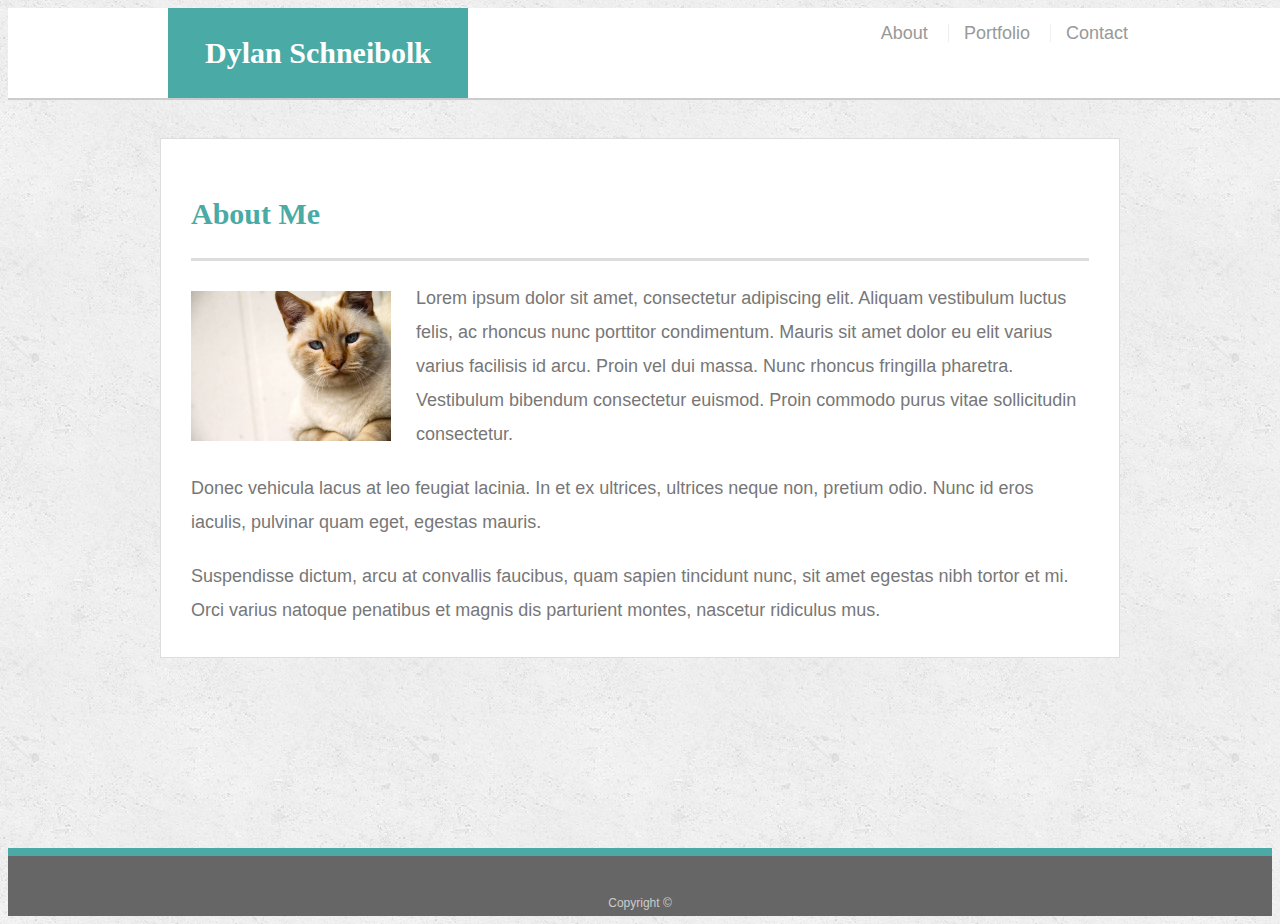
<file: Responsive/index.html>
<!doctype html>
<html lang="en-us">

<head>
  <meta charset="UTF-8">
  <title>About | Dylan Schneibolk</title>
  <link rel="stylesheet" type="text/css" href="assets/css/style.css">
</head>

<body>

  <header id="masthead">
    <div class="container">
      <a href="index.html" id="logo">Dylan Schneibolk</a>
      <nav>
        <a href="index.html">About</a>
        <a href="portfolio.html">Portfolio</a>
        <a href="contact.html">Contact</a>
      </nav>
    </div>
  </header>

  <div id="main-container" class="container">
    <section class="main-section">
      <h1>About Me</h1>

      <img src="assets/images/cat.jpg" class="auth-image" alt="Your Name">

      <p>Lorem ipsum dolor sit amet, consectetur adipiscing elit. Aliquam vestibulum luctus felis, ac rhoncus nunc porttitor condimentum. Mauris sit amet dolor eu elit varius varius facilisis id arcu. Proin vel dui massa. Nunc rhoncus fringilla pharetra. Vestibulum bibendum consectetur euismod. Proin commodo purus vitae sollicitudin consectetur.</p>

      <p>Donec vehicula lacus at leo feugiat lacinia. In et ex ultrices, ultrices neque non, pretium odio. Nunc id eros iaculis, pulvinar quam eget, egestas mauris.</p>

      <p>Suspendisse dictum, arcu at convallis faucibus, quam sapien tincidunt nunc, sit amet egestas nibh tortor et mi. Orci varius natoque penatibus et magnis dis parturient montes, nascetur ridiculus mus.</p>

    </section>

  </div>

  <footer>
    <div class="container">
      Copyright &copy; 
    </div>
  </footer>
</body>

</html>
</file>
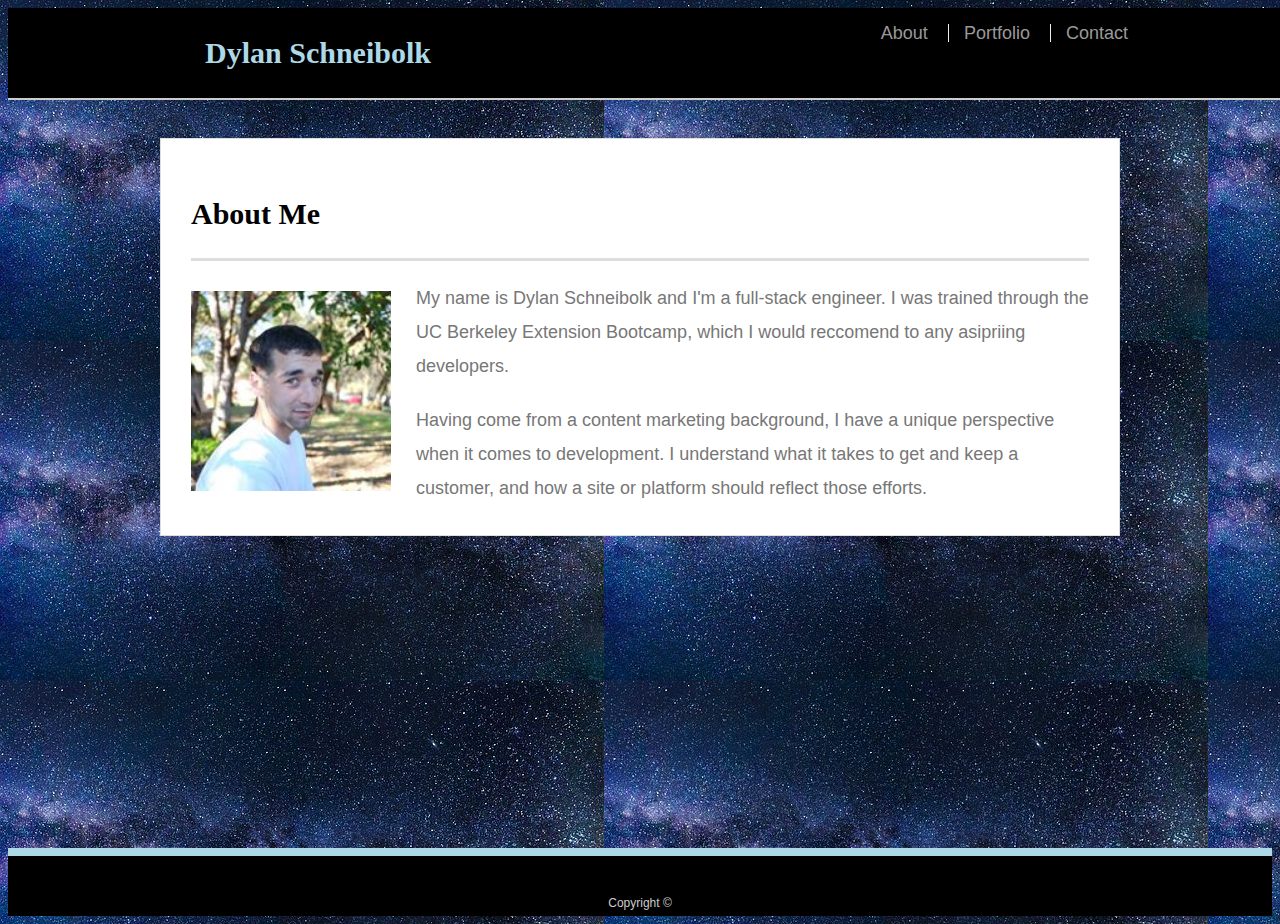
<file: Responsive_Portfolio/index.html>
<!doctype html>
<html lang="en-us">

<head>
  <meta charset="UTF-8">
  <title>About | Dylan Schneibolk</title>
  <link rel="stylesheet" type="text/css" href="assets/css/style.css">
</head>

<body>

  <header id="masthead">
    <div class="container">
      <a href="index.html" id="logo">Dylan Schneibolk</a>
      <nav>
        <a href="index.html">About</a>
        <a href="portfolio.html">Portfolio</a>
        <a href="contact.html">Contact</a>
      </nav>
    </div>
  </header>

  <div id="main-container" class="container">
    <section class="main-section">
      <h1>About Me</h1>

      <img src="assets/images/portfolio_pic.jpg" class="auth-image" alt="Your Name">

      <p>My name is Dylan Schneibolk and I'm a full-stack engineer. I was trained through the UC Berkeley Extension Bootcamp, which I would reccomend to any asipriing developers.</p>

      <p>Having come from a content marketing background, I have a unique perspective when it comes to development. I understand what it takes to get and keep a customer, and how a site or platform should reflect those efforts.</p>
    </section>

  </div>

  <footer>
    <div class="container">
      Copyright &copy; 
    </div>
  </footer>
</body>

</html>
</file>
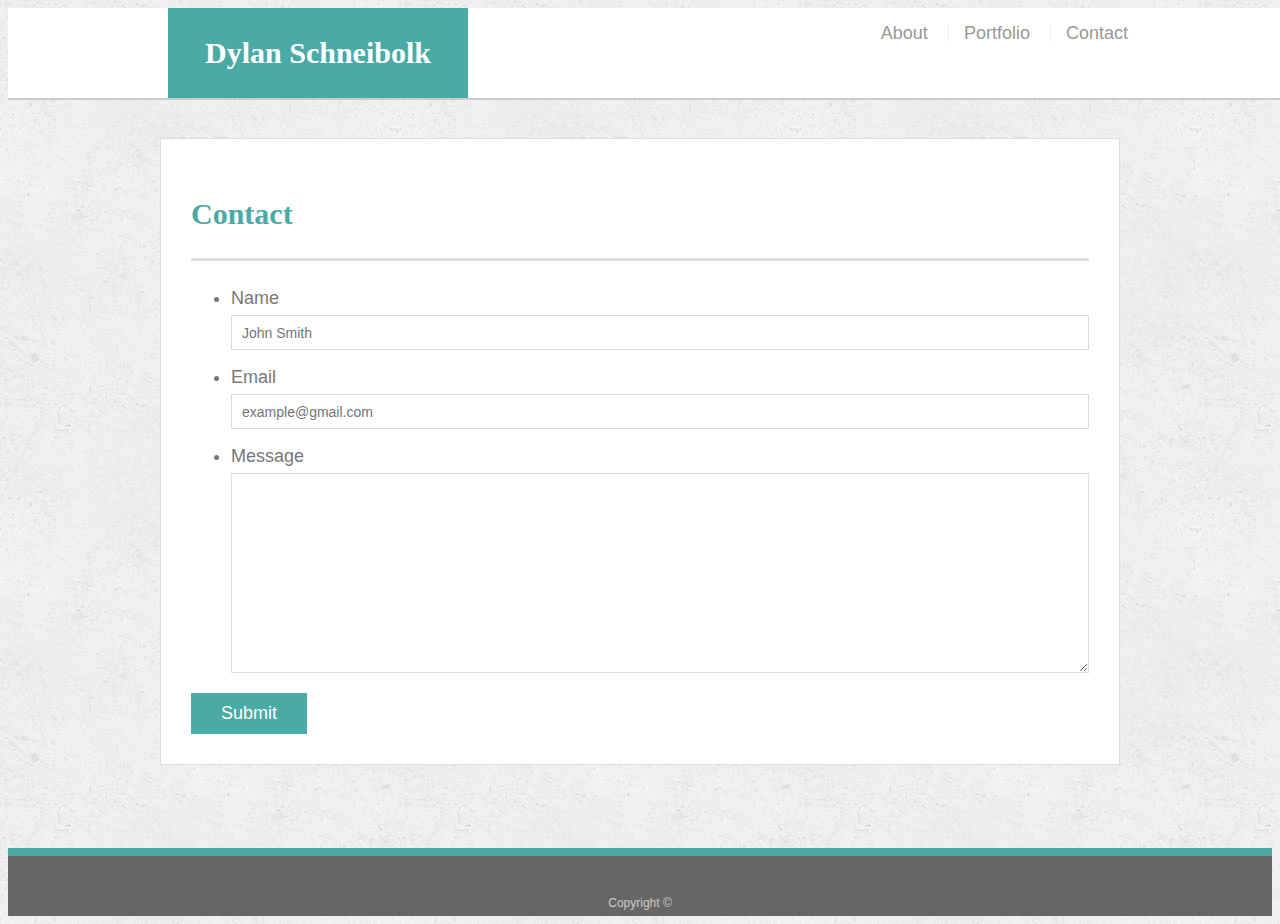
<file: Responsive/contact.html>
<!doctype html>
<html lang="en-us">

<head>
  <meta charset="UTF-8">
  <title>Contact | Your Name</title>
  <link rel="stylesheet" type="text/css" href="assets/css/style.css">
</head>

<body>

  <header id="masthead">
    <div class="container">
      <a href="index.html" id="logo">Dylan Schneibolk</a>
      <nav>
        <a href="index.html">About</a>
        <a href="portfolio.html">Portfolio</a>
        <a href="contact.html">Contact</a>
      </nav>
    </div>
  </header>

  <div id="main-container" class="container">
    <section class="main-section">
      <h1>Contact</h1>

      <form id="contact-form">
        <ul>
          <li>
            <label for="name">Name</label>
            <input type="text" id="name" name="name" placeholder="John Smith" required="required">
          </li>
          <li>
            <label for="email">Email</label>
            <input type="email" id="email" name="email" placeholder="example@gmail.com" required="required">
          </li>
          <li>
            <label for="message">Message</label>
            <textarea id="message" name="message" required="required"></textarea>
          </li>
        </ul>
        <input type="submit">
      </form>

    </section>

  </div>

  <footer>
    <div class="container">
      Copyright &copy; 
    </div>
  </footer>
</body>

</html>
</file>
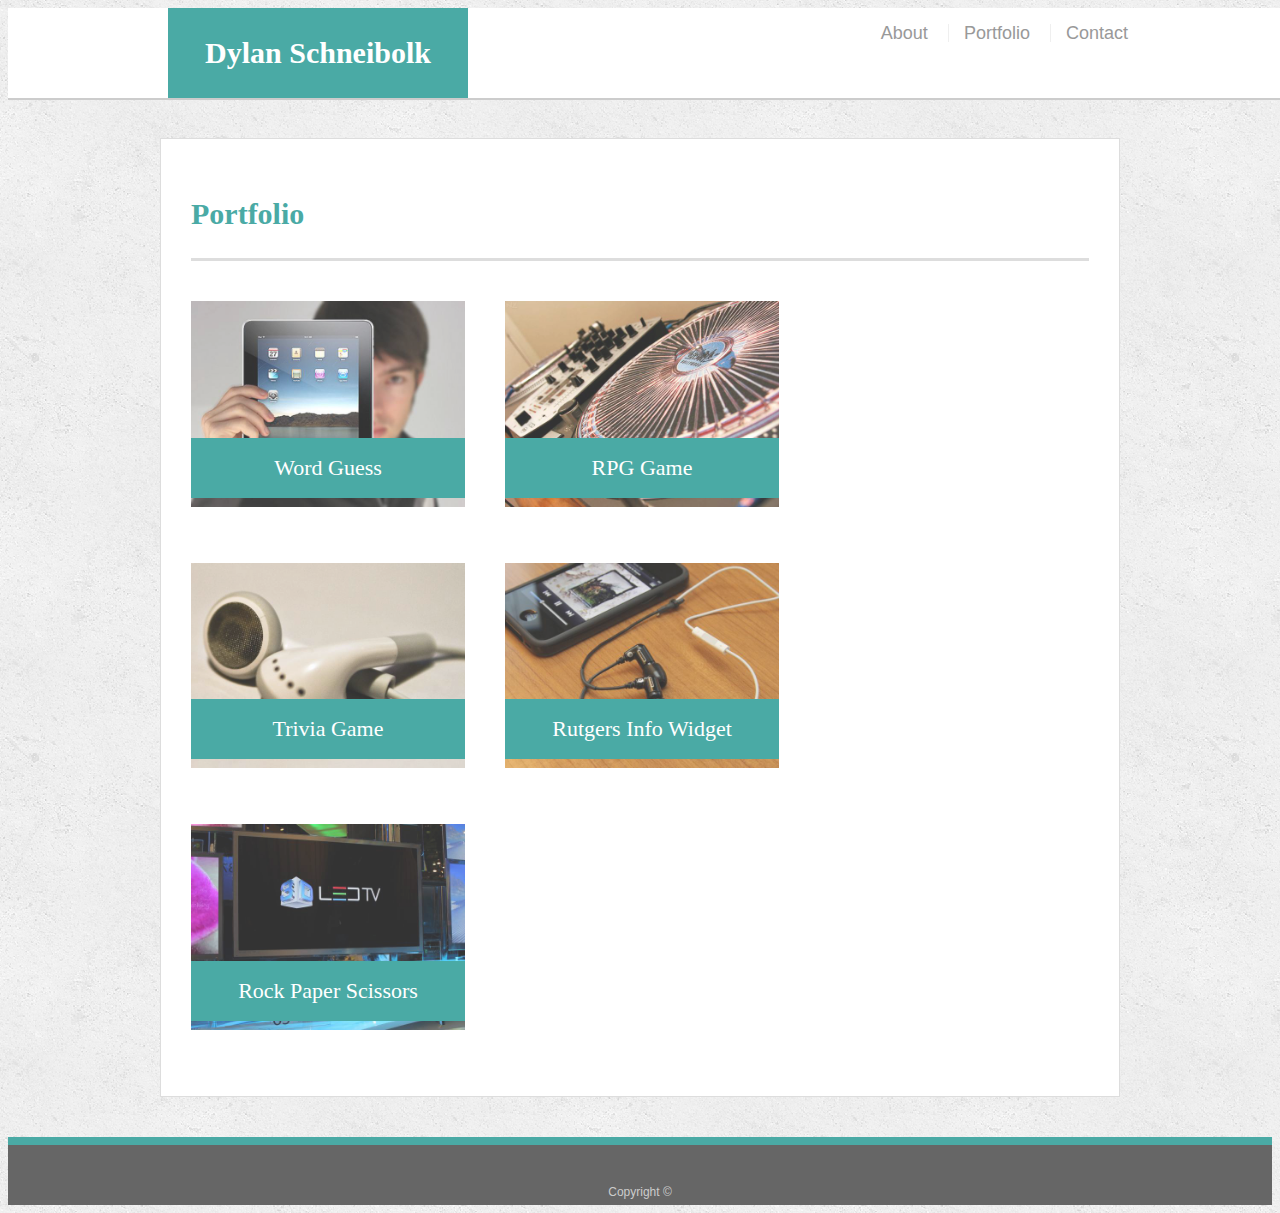
<file: Responsive/portfolio.html>
<!doctype html>
<html lang="en-us">

<head>
  <meta charset="UTF-8">
  <title>Portfolio | Dylan Schneibolk</title>
  <link rel="stylesheet" type="text/css" href="assets/css/style.css">
</head>

<body>

  <header id="masthead">
    <div class="container">
      <a href="index.html" id="logo">Dylan Schneibolk</a>
      <nav>
        <a href="index.html">About</a>
        <a href="portfolio.html">Portfolio</a>
        <a href="contact.html">Contact</a>
      </nav>
    </div>
  </header>

  <div id="main-container" class="container">
    <section class="main-section">
      <h1>Portfolio</h1>

      <div class="work">
        <img src="assets/images/technics-q-c-640-480-1.jpg" alt="Word Guess">

        <h3>Word Guess</h3>
      </div>
      <div class="work">
        <img src="assets/images/technics-q-c-640-480-2.jpg" alt="RPG Game">

        <h3>RPG Game</h3>
      </div>
      <div class="work">
        <img src="assets/images/technics-q-c-640-480-5.jpg" alt="Trivia Game">

        <h3>Trivia Game</h3>
      </div>
      <div class="work">
        <img src="assets/images/technics-q-c-640-480-7.jpg" alt="Rutgers Info Widget">

        <h3>Rutgers Info Widget</h3>
      </div>
      <div class="work">
        <img src="assets/images/technics-q-c-640-480-9.jpg" alt="Rock Paper Scissors">

        <h3>Rock Paper Scissors</h3>
      </div>

    </section>

  </div>

  <footer>
    <div class="container">
      Copyright &copy;
    </div>
  </footer>
</body>

</html>
</file>
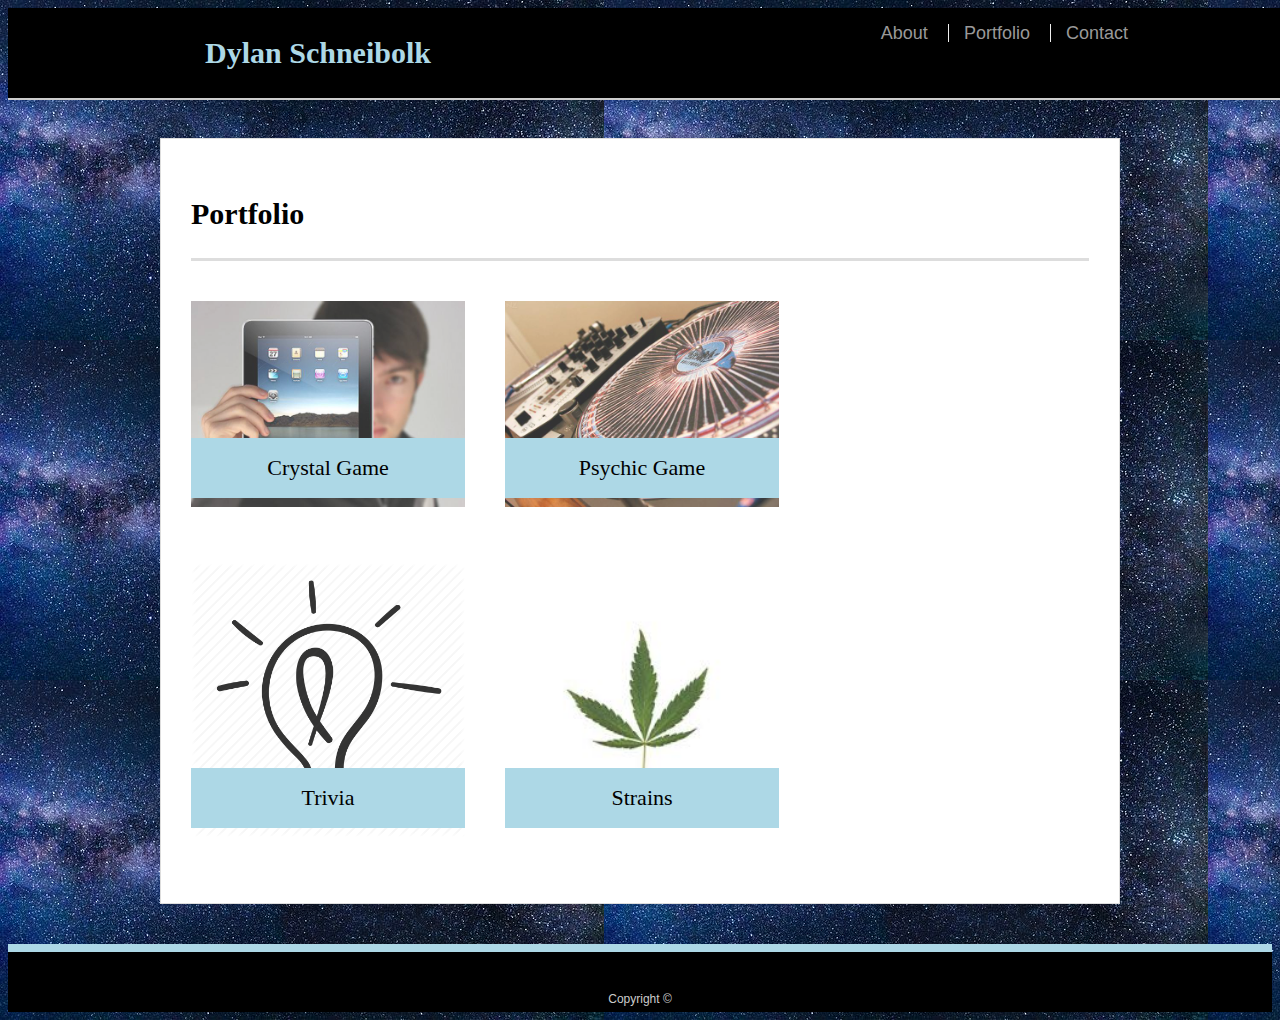
<file: Responsive_Portfolio/portfolio.html>
<!doctype html>
<html lang="en-us">

<head>
  <meta charset="UTF-8">
  <title>Portfolio | Dylan Schneibolk</title>
  <link rel="stylesheet" type="text/css" href="assets/css/style.css">
</head>

<body>

  <header id="masthead">
    <div class="container">
      <a href="index.html" id="logo">Dylan Schneibolk</a>
      <nav>
        <a href="index.html">About</a>
        <a href="portfolio.html">Portfolio</a>
        <a href="contact.html">Contact</a>
      </nav>
    </div>
  </header>

  <div id="main-container" class="container">
    <section class="main-section">
      <h1>Portfolio</h1>

      <div class="work">
          <a href="https://github.com/dschneibolk/unit-4-game">
        <img src="assets/images/technics-q-c-640-480-1.jpg" alt="Crystal Game">

        <h3>Crystal Game</h3>
      </div>
      <div class="work">
          <a href="https://github.com/dschneibolk/Psychic_game">
        <img src="assets/images/technics-q-c-640-480-2.jpg" alt="Psychic Game">

        <h3>Psychic Game</h3>
      </div>
      <div class="work">
        <a href="https://github.com/dschneibolk/TriviaGame">
          <img src="assets/images/lightbulb.png" alt="Trivia Game">
          <h3>Trivia</h3>
      </div>
    
     
      <div class="work">
        <a href="https://github.com/dschneibolk/strains">
          <img src="assets/images/weed_leaf.jpeg" alt="Strains">
        </a>
        <h3>Strains</h3>
      </div>

    </section>

  </div>

  <footer>
    <div class="container">
      Copyright &copy;
    </div>
  </footer>
</body>

</html>
</file>
<file: Responsive/assets/css/style.css>
body {
  font-family: Arial, "Helvetica Neue", Helvetica, sans-serif;
  font-size: 18px;
  line-height: 34px;
  color: #777777;
  background: url("../images/concrete_seamless.png");
}

* {
  box-sizing: border-box;
}

/* general */

.container {
  width: 100%;
  max-width: 960px;
  margin: 0 auto;
  clear: both;
}

h1,
h2,
h3,
p {
  margin-bottom: 20px;
}

p:last-child {
  margin-bottom: 0;
}

h1,
h2,
h3 {
  font-family: Georgia, Times, "Times New Roman", serif;
  font-weight: 700;
  color: #4aaaa5;
}

h1 {
  padding-bottom: 20px;
  font-size: 30px;
  line-height: 49px;
  border-bottom: 3px solid #dddddd;
}

h2,
h3 {
  font-size: 22px;
}

/* header */

#masthead {
  position: fixed;
  z-index: 99;
  width: 100%;
  margin: 0 0 30px;
  overflow: auto;
  color: #ffffff;
  background: #ffffff;
  border-bottom: 2px solid #cccccc;
}

#logo {
  float: left;
  width: 300px;
  height: 90px;
  font-family: Georgia, Times, "Times New Roman", serif;
  font-size: 30px;
  font-weight: 700;
  line-height: 90px;
  color: #ffffff;
  text-align: center;
  text-decoration: none;
  background: #4aaaa5;
}

nav {
  float: right;
  /* display:inline-block; */
  text-align:center;
  margin-top: 8px;
}

nav a {
  display: inline-block;
  padding-left: 15px;
  margin-left: 15px;
  line-height: 18px;
  color: #999;
  text-decoration: none;
  border-left: 1px solid #efefef;
}

nav a:first-child {
  border-left: 0 none;
}

/* footer */

footer {
  padding: 30px 0;
  clear: both;
  font-size: 12px;
  color: #ffffff;
  color: #cccccc;
  text-align: center;
  background: #666666;
  border-top: 8px solid #4aaaa5;
  height: 50px;
}

h3, h2 {
  padding-bottom: 20px;
  margin-bottom: 15px;
  line-height: 22px;
  border-bottom: 2px solid #eeeeee;
}

/* main */

#main-container {
  padding-top: 130px;
  min-height: calc(100vh - 70px);
  margin-bottom:10px;
}


.main-section {
  float: left;
  width: 100%;
  max-width: 960px;
  padding: 30px;
  margin: 0 0 40px;
  background: #ffffff;
  border: 1px solid #dddddd;
}

/* portfolio page */

.work {
  position: relative;
  float: left;
  width: 274px;
  margin: 20px 0 25px;
  overflow: auto;
}

.work:nth-child(even) {
  margin-right: 40px;
}

.work img {
  width: 100%;
  border: 0 none;
  opacity: 0.8;
}

.work h3 {
  position: absolute;
  bottom: 20px;
  width: 100%;
  padding: 15px;
  margin-bottom: 0;
  font-weight: 300;
  line-height: 30px;
  color: #ffffff;
  text-align: center;
  background: #4aaaa5;
  border-bottom: 0;
}

.auth-image {
  float: left;
  width: 200px;
  height: auto;
  margin-top: 10px;
  margin-right: 25px;
}

/* contact page */

#contact-form ul {
  margin-bottom: 20px;
}

#contact-form li {
  margin-bottom: 10px;
}

label,
input[type=text],
input[type=email],
textarea {
  display: block;
  width: 100%;
}

input[type=text],
input[type=email],
textarea {
  height: 35px;
  padding: 0 10px;
  font-size: 14px;
  border: 1px solid #dddddd;
}

textarea {
  height: 200px;
}

input[type=submit] {
  padding: 10px 30px;
  font-size: 18px;
  color: #ffffff;
  cursor: pointer;
  background: #4aaaa5;
  border: 0 none;
}

@media screen and (max-width:980px){
 .container, #main-container{
   max-width: 100%;
 }
}

@media screen and (max-width:768px){
.container, #main-container{
  max-width: 100%;
  }
}

@media screen and (max-width:640px){
  .container, #main-container{
    max-width: 100%;
  }
}

@media screen and (width:100%){
  .main-section{
    width:100%;
  }
}
</file>
<file: Responsive_Portfolio/assets/css/style.css>
body {
  font-family: Arial, "Helvetica Neue", Helvetica, sans-serif;
  font-size: 18px;
  line-height: 34px;
  color: #777777;
  background: url("../images/Space-background.jpg");
}

* {
  box-sizing: border-box;
}

/* general */

.container {
  width: 100%;
  max-width: 960px;
  margin: 0 auto;
  clear: both;
}

h1,
h2,
h3,
p {
  margin-bottom: 20px;
}

p:last-child {
  margin-bottom: 0;
}

h1,
h2,
h3 {
  font-family: Georgia, Times, "Times New Roman", serif;
  font-weight: 700;
  color:black;
}

h1 {
  padding-bottom: 20px;
  font-size: 30px;
  line-height: 49px;
  border-bottom: 3px solid #dddddd;
}

h2,
h3 {
  font-size: 22px;
}

/* header */

#masthead {
  position: fixed;
  z-index: 99;
  width: 100%;
  margin: 0 0 30px;
  overflow: auto;
  color: #ffffff;
  background: black;
  border-bottom: 2px solid #cccccc;
}

#logo {
  float: left;
  width: 300px;
  height: 90px;
  font-family: Georgia, Times, "Times New Roman", serif;
  font-size: 30px;
  font-weight: 700;
  line-height: 90px;
  color: lightblue;
  text-align: center;
  text-decoration: none;
  
}

nav {
  float: right;
  /* display:inline-block; */
  text-align:center;
  margin-top: 8px;
}

nav a {
  display: inline-block;
  padding-left: 15px;
  margin-left: 15px;
  line-height: 18px;
  color: #999;
  text-decoration: none;
  border-left: 1px solid #efefef;
}

nav a:first-child {
  border-left: 0 none;
}

/* footer */

footer {
  padding: 30px 0;
  clear: both;
  font-size: 12px;
  color: #ffffff;
  color: #cccccc;
  text-align: center;
  background: black;
  border-top: 8px solid lightblue;
  height: 50px;
}

h3, h2 {
  padding-bottom: 20px;
  margin-bottom: 15px;
  line-height: 22px;
  border-bottom: 2px solid #eeeeee;
}

/* main */

#main-container {
  padding-top: 130px;
  min-height: calc(100vh - 70px);
  margin-bottom:10px;
}


.main-section {
  float: left;
  width: 100%;
  max-width: 960px;
  padding: 30px;
  margin: 0 0 40px;
  background: #ffffff;
  border: 1px solid #dddddd;
}

/* portfolio page */

.work {
  position: relative;
  float: left;
  width: 274px;
  margin: 20px 0 25px;
  overflow: auto;
}

.work:nth-child(even) {
  margin-right: 40px;
}

.work img {
  width: 100%;
  border: 0 none;
  opacity: 0.8;
}

.work h3 {
  position: absolute;
  bottom: 20px;
  width: 100%;
  padding: 15px;
  margin-bottom: 0;
  font-weight: 300;
  line-height: 30px;
  color: black;
  text-align: center;
  background: lightblue;
  border-bottom: 0;
}

.auth-image {
  float: left;
  width: 200px;
  height: auto;
  margin-top: 10px;
  margin-right: 25px;
}

/* contact page */

#contact-form ul {
  margin-bottom: 20px;
}

#contact-form li {
  margin-bottom: 10px;
}

label,
input[type=text],
input[type=email],
textarea {
  display: block;
  width: 100%;
}

input[type=text],
input[type=email],
textarea {
  height: 35px;
  padding: 0 10px;
  font-size: 14px;
  border: 1px solid #dddddd;
}

textarea {
  height: 200px;
}

input[type=submit] {
  padding: 10px 30px;
  font-size: 18px;
  color: #ffffff;
  cursor: pointer;
  background: lightblue;
  border: 0 none;
}

@media screen and (max-width:980px){
 .container, #main-container{
   max-width: 100%;
 }
}

@media screen and (max-width:768px){
.container, #main-container{
  max-width: 100%;
  }
}

@media screen and (max-width:640px){
  .container, #main-container{
    max-width: 100%;
  }
}

@media screen and (width:100%){
  .main-section{
    width:100%;
  }
}
</file>
